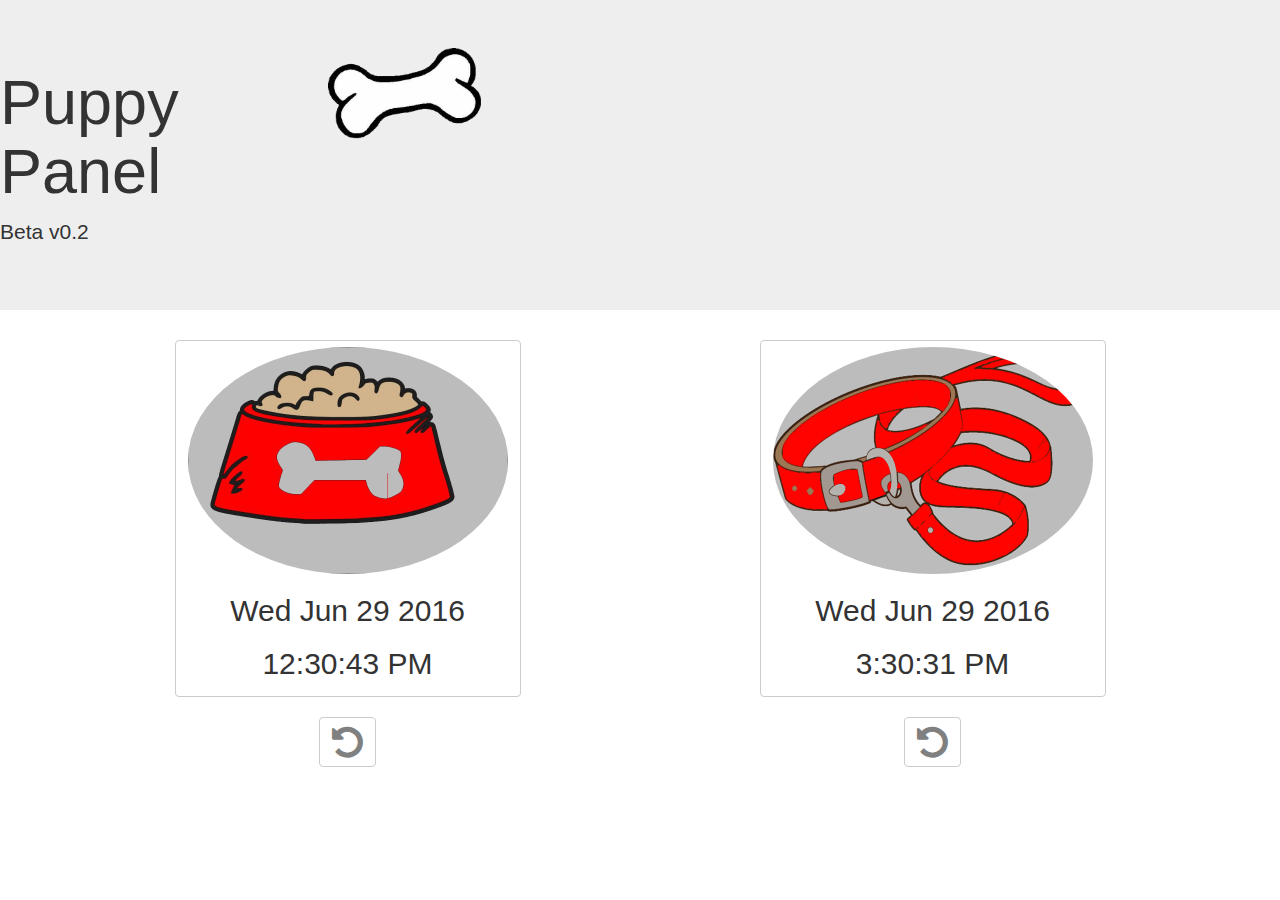
<file: index.html>
<!DOCTYPE html>
<html lang="en">
<head>
<meta charset="utf-8">
<meta http-equiv="X-UA-Compatible" content="IE=edge">
<meta name="viewport" content="width=device-width, initial-scale=1">
<title>Puppy Panel v0.1</title>

<!-- Bootstrap -->
<link rel="stylesheet" href="css/bootstrap.css">
<link rel="stylesheet" href="header.css">
<link rel="stylesheet" href="css/font-awesome.min.css">
<link rel="icon" type="image/png" href="bone.jpg">
<!-- HTML5 shim and Respond.js for IE8 support of HTML5 elements and media queries -->
<!-- WARNING: Respond.js doesn't work if you view the page via file:// -->
<!--[if lt IE 9]>
      <script src="https://oss.maxcdn.com/html5shiv/3.7.2/html5shiv.min.js"></script>
      <script src="https://oss.maxcdn.com/respond/1.4.2/respond.min.js"></script>
    <![endif]-->
</head>
<body>


			<div class="jumbotron">
    			<div class="row" style="text-align:left">
                    <div class="col-sm-3" >
                    <h1>Puppy Panel</h1> 
                    </div>
                    <div class="col-sm-2" style="text-align:left">
            		<img src="bone.png" class="img-responsive" width="160" height="100"/>
                    </div>
            	</div>
            	<div class="row">
                	<div class="col-sm-3">
                	<p>Beta v0.2</p>
                    </div>
                </div>
            </div>
    		

  

<div class="container" style="margin-top:20px">
<div class="row">
	<div class="col-sm-6">
    	
            <div class="row">
                <button id="feedbutton" class="btn btn-default center-block">
                        <img src="dogfood.jpg" class="img-circle img-responsive center-block" alt=".." width="320" height="227">
                        <h2 id="feeddate" class="text-center">Wed Jun 29 2016</h2>
                         <h2 id="feedtime" class="text-center">12:30:43 PM</h2>
                         
                </button>
            </div>
            <div class="row" style="margin-top:20px">
                <button id="feedundo" class="btn btn-default center-block">
                         <i class="fa fa-undo" style="color:gray; font-size: 36px;" aria-hidden="true"></i>
                
                </button>
           </div>
		
    </div>
    <div class="col-sm-6">
    	<div class="row">
    	<button id="outbutton" class="btn btn-default center-block">
        	    	<img src="leash.png" class="img-circle img-responsive center-block" alt=".." width="320" height="227">
                    <h2 id="outdate" class="text-center">Wed Jun 29 2016</h2>
        			<h2 id="outtime" class="text-center">3:30:31 PM</h2>
                   
        </button>
        </div>
        <div class="row" style="margin-top:20px">
        	     <button id="outundo" class="btn btn-default center-block">
                         <i class="fa fa-undo" style="color:gray; font-size: 36px;" aria-hidden="true"></i>
                
                </button>
        </div>
		 
    </div>
</div>

</div>
<script src="js/jquery.js"></script> 
<!-- Include all compiled plugins (below), or include individual files as needed --> 
<script src="js/bootstrap.js"></script>

<script>


$('#feedbutton').on('click', function (e) {


	document.getElementById("feeddate").innerHTML=getDate();
	document.getElementById("feedtime").innerHTML=getTime();
})

$('#outbutton').on('click', function (e) {

		document.getElementById("outdate").innerHTML=getDate();
		document.getElementById("outtime").innerHTML=getTime();

})


function getDate() {
		var date = new Date();
		return date.toDateString();
}

function getTime() {
		var date = new Date();
		return date.toLocaleTimeString();
}

</script>
</body>
</html>
</file>
<file: header.css>
@charset "utf-8";
/* CSS Document */
.header img {
  float: left;
  width: 160px;
  height: 100px;
  background: #555;
}

.header h1 {
  position: relative;
  top: 18px;
  left: 10px;
}

.header p {
  position: relative;
  float:right;
  top: 18px;
  left: 10px;
}
</file>
